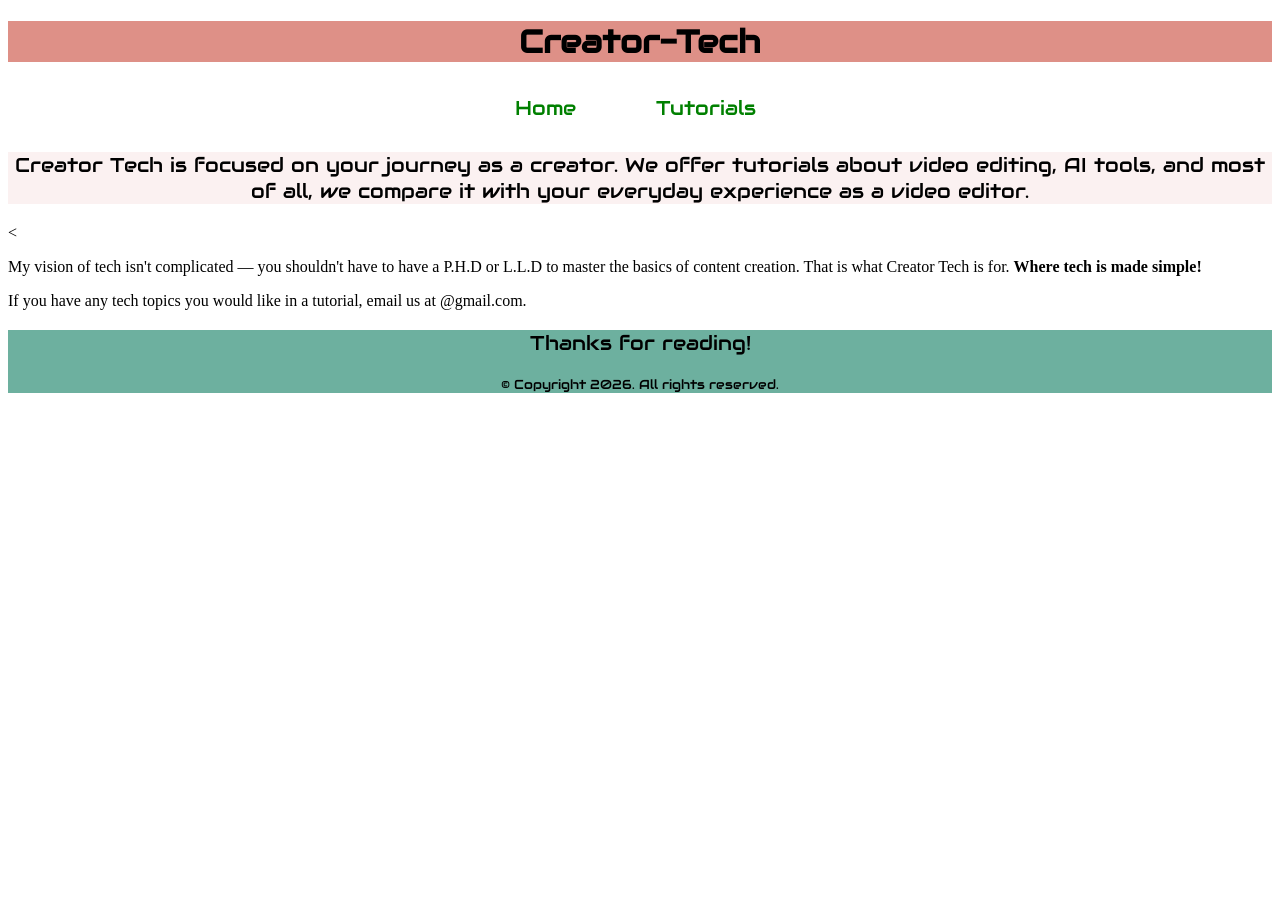
<file: index.html>
<!DOCTYPE html>
<html lang="en">
<head>
  <meta charset="UTF-8">
  <meta name="viewport" content="width=device-width, initial-scale=1.0">
  <title>Creator Tech</title>
  <link rel="stylesheet" href="style.css">

  <!-- Google Font -->
  <link rel="preconnect" href="https://fonts.googleapis.com">
  <link rel="preconnect" href="https://fonts.gstatic.com" crossorigin>
  <link href="https://fonts.googleapis.com/css2?family=Audiowide&display=swap" rel="stylesheet">

  <!-- Favicon -->
  <link rel="icon" href="2.jpg">
</head>

<body>

  <div class="top">
    <h1>Creator-Tech</h1>
  </div>

  <nav>
    <a href="index.html">Home</a><br>
    <a href="tutorials.html">Tutorials</a><br>
  </nav>

  <div class="box">
    <p>
      Creator Tech is focused on your journey as a creator.
      We offer tutorials about video editing, AI tools, and most of all,
      we compare it with your everyday experience as a video editor.
    </p>
  </div>

    <
    <p>
      My vision of tech isn't complicated — you shouldn't have to have a
      P.H.D or L.L.D to master the basics of content creation.
      That is what Creator Tech is for.
      <strong>Where tech is made simple!</strong>
    </p>

    <p>
      If you have any tech topics you would like in a tutorial,
      email us at @gmail.com.
    </p>
  

  <footer>
    <p>Thanks for reading!</p>
    <p class="copyright">&copy; Copyright 2026. All rights reserved.</p>
  </footer>

</body>
</html>
</file>
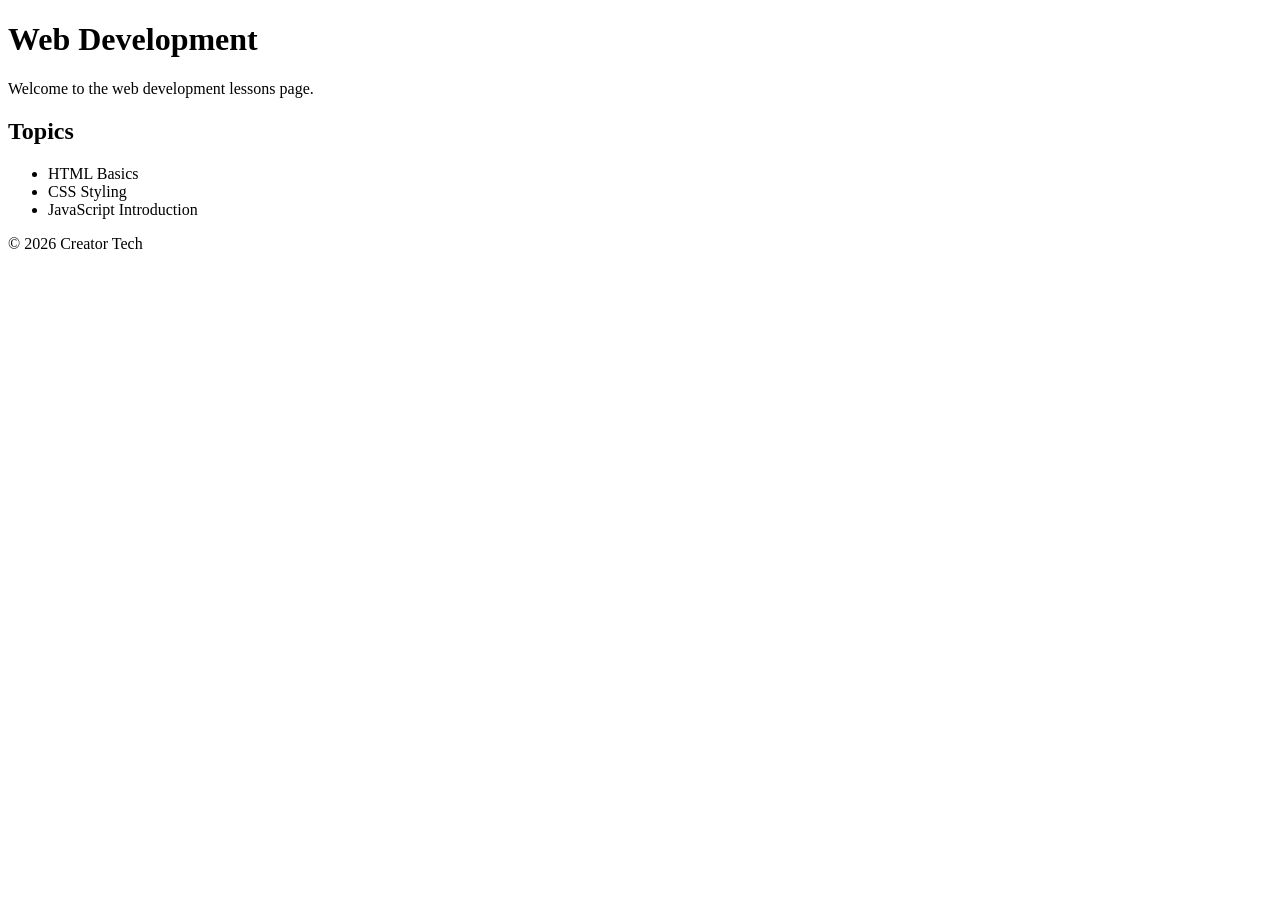
<file: web-developing.html>
<!DOCTYPE html>
<html lang="en">

<head>
  <meta charset="UTF-8">
  <meta name="viewport" content="width=device-width, initial-scale=1.0">
  <title>Web Development</title>
</head>

<body>

  <header>
    <h1>Web Development</h1>
  </header>

  <main>
    <p>Welcome to the web development lessons page.</p>

    <section>
      <h2>Topics</h2>
      <ul>
        <li>HTML Basics</li>
        <li>CSS Styling</li>
        <li>JavaScript Introduction</li>
      </ul>
    </section>
  </main>

  <footer>
    <p>&copy; 2026 Creator Tech</p>
  </footer>

</body>

</html>
</file>
<file: style.css>
h1{text-align:cenetr}
h1{font-family:Audiowide}
h1{color:black}
h1{background-color:RGBA(200, 070, 055, 0.6)}
h1{text-align:center}

h2{font-family:Audiowide}
h2{font-size:27px}
h2{text-align:center}
h2{color:black}

h3{font-family:Audiowide}
h3{text-align:center}
h3{color:green}
h3




.audiowide-regular {
  font-family: "Audiowide", sans-serif;
  font-weight: 400;
  font-style: normal;
}

footer{color:black}
footer{text-align:center}
footer{font-size:20px}
footer{font-family:Audiowide}
footer{background-color:RGBA(47, 143, 119,0.7)}

.copyright{font-size:13px}
.copyright


a{font-family:Audiowide}
a{color:green}

nav a{font-family:Audiowide}
nav a{color:green}
nav a{font-size:20px}
nav a{text-align:center}


  nav a {
      text-decoration: none;
      padding: 1px 30px;
      border-radius: 5px;
      transition: background-color 0.9s;
    }

    nav a:hover {
      background-color: RGBA(200, 070, 055, 0.6);
    }

    nav {
      display: flex;
      flex-wrap: wrap;
      justify-content: center;
      gap: 10px;
      padding: 10px;
    }

.box {
text-align:center;
background-color:#fbf1f1;
height:auto;
font-size:20px;
font-family:Audiowide;
margin-top:10px;
  

}

.container {
width:auto;
height:200px;
background-color:#fbf1f1;
margin-right:20px;
margin-left:20px;
padding-top:19px;

}


.chapters {

width:auto;
height:auto;
background-color:#fbf1f1;
margin-right:20px;
margin-left:20px;
padding-top:19px;


}


pre {font-family:Audiowide}
pre {text-align:center}
pre {font-size:20px}

.text{text-align:left}
</file>
